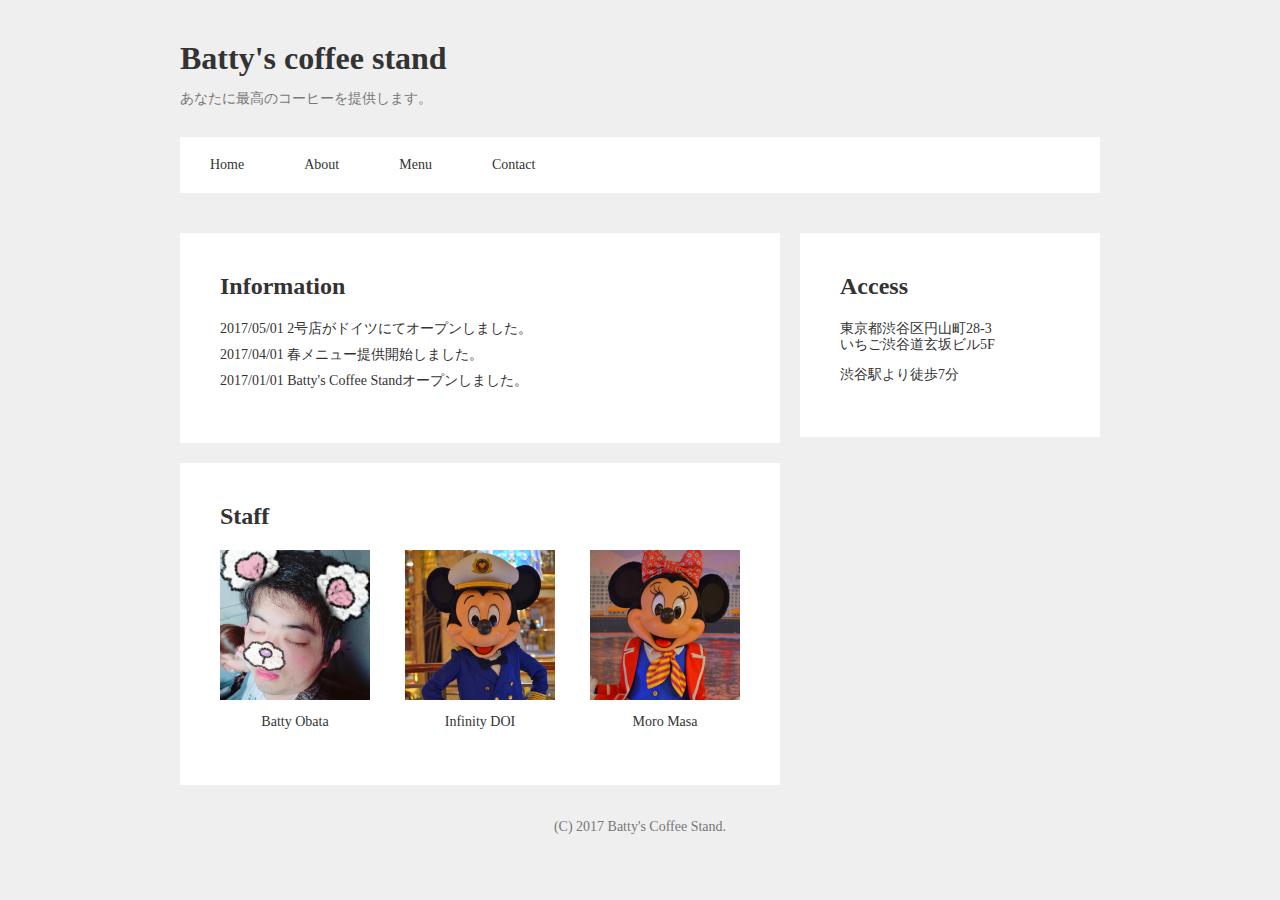
<file: batty_coffee_stand/index.html>
<!DOCTYPE HTML>
<html>
  <head>
    <meta charset="UTF-8">
    <title>Batty's Coffee Stand</title>
    <link rel="stylesheet" href="css/normalize.css">
    <link rel="stylesheet" href="css/style.css">
  </head>
  <body>
    <header>
      <div class="container">
        <div class="header-title-area">
          <h1 class="logo">Batty's coffee stand</h1>
            <p class="text-sub">あなたに最高のコーヒーを提供します。</p>
        </div>
        <ul class="header-navigation">
          <li><a href="#">Home</a></li>
          <li><a href="#">About</a></li>
          <li><a href="#">Menu</a></li>
          <li><a href="#">Contact</a></li>
        </ul>
      </div>
    </header>
    <div class="main">
      <div class="container">
        <div class="left-contents">
          <div class="card-contents">
            <h2 class="text-title">Information</h2>
            <ul class="information-list">
              <li>2017/05/01 2号店がドイツにてオープンしました。</li>
              <li>2017/04/01 春メニュー提供開始しました。</li>
              <li>2017/01/01 Batty's Coffee Standオープンしました。</li>
            </ul>
          </div>
          <div class="card-contents">
            <h2 class="text-title">Staff</h2>
            <div class="staff-list-area">
              <div class="staff-list">
                <img src="./image/noda.jpg" class="staff-image">
                <p class="staff-name">Batty Obata</p>
              </div>
              <div class="staff-list">
                <img src="./image/mickey.jpg" class="staff-image">
                <p class="staff-name">Infinity DOI</p>
              </div>
              <div class="staff-list">
                <img src="./image/minnie.jpg" class="staff-image">
                <p class="staff-name">Moro Masa</p>
              </div>
            </div>
          </div>
        </div>
        <div class="right-contents">
          <div class="card-contents">
            <h2 class="text-title">Access</h2>
              <p>東京都渋谷区円山町28-3<br>いちご渋谷道玄坂ビル5F</p>
              <p>渋谷駅より徒歩7分</p>
          </div>
        </div>
      </div>
    </div>
    <fotter>
        <p class="copyright">(C) 2017 Batty's Coffee Stand.</p>
    </fotter>
  </body>
</html>
</file>
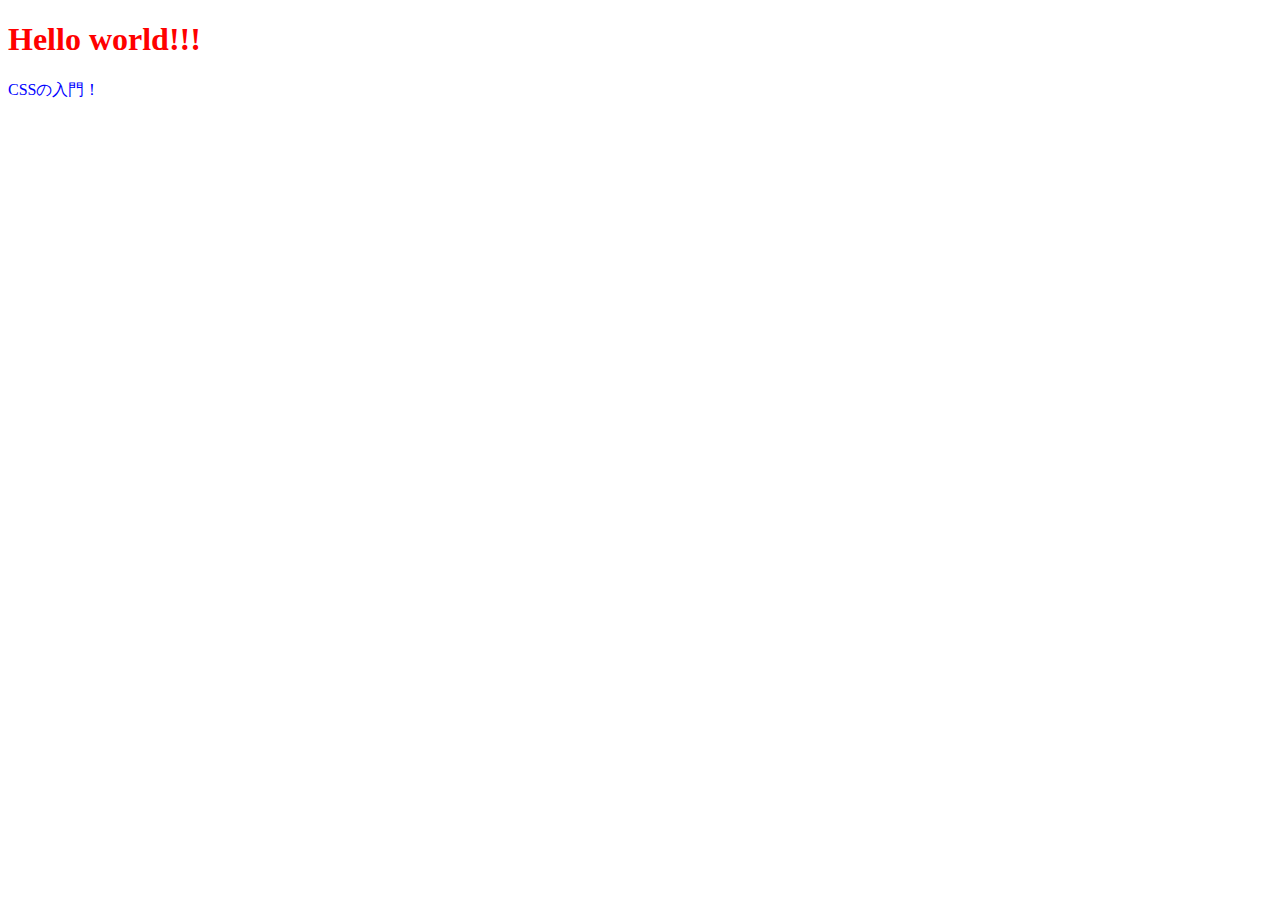
<file: css_intro/index.html>
<!DOCTYPE HTML>
<html>
<head>
  <meta charset="UTF-8" />
  <title>TECH BOOST</title>
  <link rel="stylesheet" href="css/style.css">

</head>
  <body>
    <h1 id="title">Hello world!!!</h1>
    <p class="description">CSSの入門！</p>
  </body>
</html>
</file>
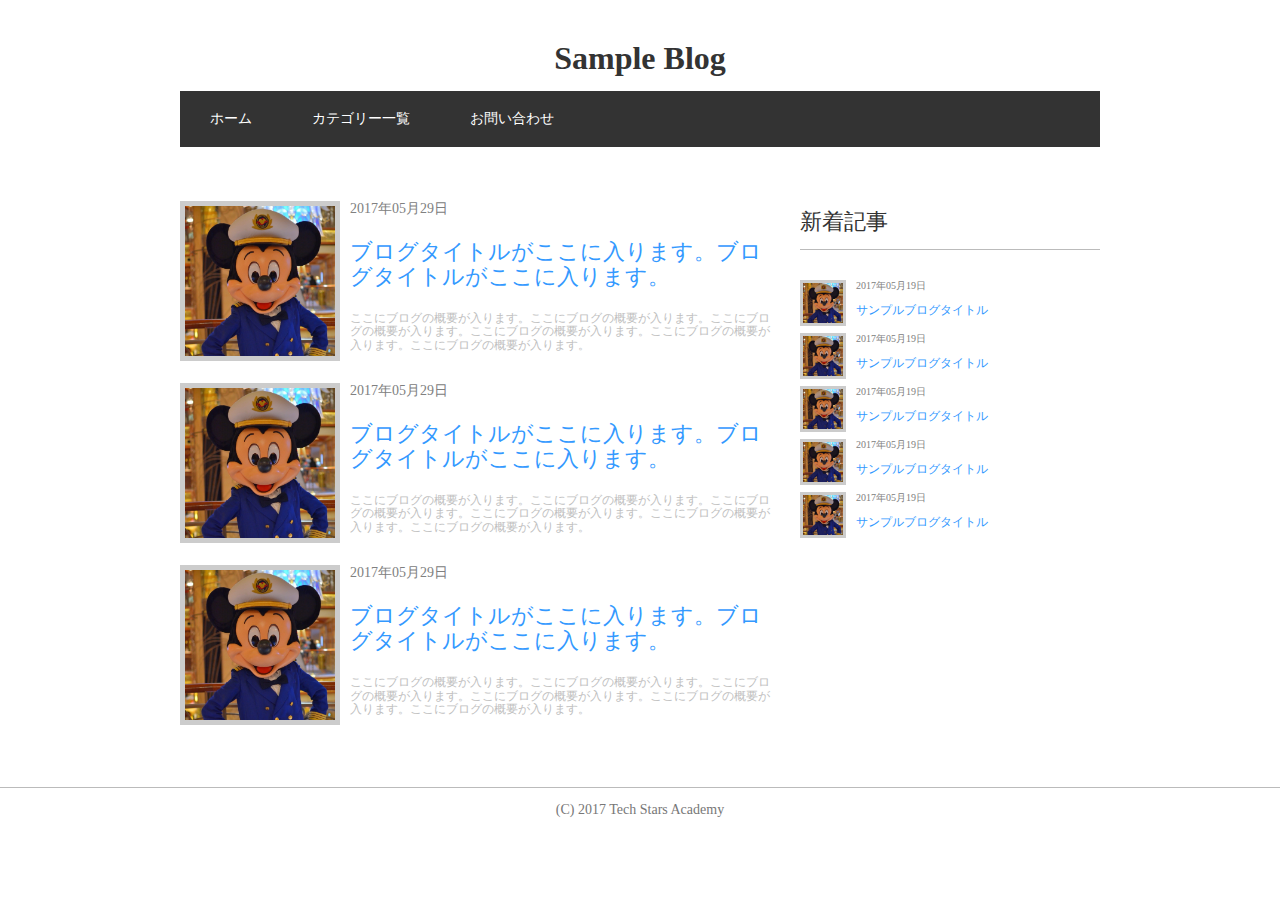
<file: sample_blog/index.html>
<!DOCTYPE HTML>
<html>
  <head>
    <meta charset="UTF-8">
    <title>Sample Blog</title>
    <link rel="stylesheet" href="css/normalize.css">
    <link rel="stylesheet" href="css/style.css">
  </head>
  <body>
    <header>
      <div class="container">
        <div class="header-title-area">
          <h1 class="logo">Sample Blog</h1>
          <ul class="header-navigation">
            <li><a href="#">ホーム</a></li>
            <li><a href="#">カテゴリー一覧</a></li>
            <li><a href="#">お問い合わせ</a></li>
          </ul>
        </div>
      </div>
    </header>
    <div class="main">
      <div class="container">
        <div class="left-contents">
          <div class="blog-contents">
            <img src="./image/mickey.jpg" class="blog-image">
            <div class="blog-header">
              <p class="blog-date">2017年05月29日</p>
              <p class="blog-title">ブログタイトルがここに入ります。ブログタイトルがここに入ります。</p>
              <p class="blog-summary">ここにブログの概要が入ります。ここにブログの概要が入ります。ここにブログの概要が入ります。ここにブログの概要が入ります。ここにブログの概要が入ります。ここにブログの概要が入ります。</p>
            </div>
          </div>
          <div class="blog-contents">
            <img src="./image/mickey.jpg" class="blog-image">
            <div class="blog-header">
              <p class="blog-date">2017年05月29日</p>
              <p class="blog-title">ブログタイトルがここに入ります。ブログタイトルがここに入ります。</p>
              <p class="blog-summary">ここにブログの概要が入ります。ここにブログの概要が入ります。ここにブログの概要が入ります。ここにブログの概要が入ります。ここにブログの概要が入ります。ここにブログの概要が入ります。</p>
            </div>
          </div>
          <div class="blog-contents">
            <img src="./image/mickey.jpg" class="blog-image">
            <div class="blog-header">
              <p class="blog-date">2017年05月29日</p>
              <p class="blog-title">ブログタイトルがここに入ります。ブログタイトルがここに入ります。</p>
              <p class="blog-summary">ここにブログの概要が入ります。ここにブログの概要が入ります。ここにブログの概要が入ります。ここにブログの概要が入ります。ここにブログの概要が入ります。ここにブログの概要が入ります。</p>
            </div>
          </div>
        </div>
        <div class="right-contents">
          <p class="new-content">新着記事</p>
          <div class="new-contents">
            <img src="./image/mickey.jpg" class="new-image">
            <div class="new-header">
              <p class="new-date">2017年05月19日</p>
              <p class="new-title">サンプルブログタイトル</p>
            </div>
          </div>
          <div class="new-contents">
            <img src="./image/mickey.jpg" class="new-image">
            <div class="new-header">
              <p class="new-date">2017年05月19日</p>
              <p class="new-title">サンプルブログタイトル</p>
            </div>
          </div>
          <div class="new-contents">
            <img src="./image/mickey.jpg" class="new-image">
            <div class="new-header">
              <p class="new-date">2017年05月19日</p>
              <p class="new-title">サンプルブログタイトル</p>
            </div>
          </div>
          <div class="new-contents">
            <img src="./image/mickey.jpg" class="new-image">
            <div class="new-header">
              <p class="new-date">2017年05月19日</p>
              <p class="new-title">サンプルブログタイトル</p>
            </div>
          </div>
          <div class="new-contents">
            <img src="./image/mickey.jpg" class="new-image">
            <div class="new-header">
              <p class="new-date">2017年05月19日</p>
              <p class="new-title">サンプルブログタイトル</p>
            </div>
          </div>
        </div>
      </div>
    </div>
    <fotter>
      <p class="copyright">(C) 2017 Tech Stars Academy</p>
    </fotter>
  </body>
</html>
</file>
<file: batty_coffee_stand/css/style.css>
body {
  background-color: #efefef;
  font-size: 14px;
  color: #333;
  margin: 0;
}

h1,h2,h3,h4,h5 {
  margin: 0 0 10px 0;
  padding: 0;
}

header {
  margin-top: 20px;
}

.container {
  width: 920px;
  margin: 0 auto 40px auto;
}

.header-title-area {
  margin-top: 40px;
  margin-bottom: 30px;
}

.logo {
  font-size: 32px;
}

.text-sub {
  color: #777;
}

.header-navigation {
  width: 100%;
  background-color: #fff;
  padding: 20px 0;
}

.header-navigation:after {
  clear: both;
  display: block;
  content: " ";
}

.header-navigation li {
  float: left;
  padding: 0 30px;
  text-align: center;
  list-style-type: none;
}

.header-navigation li a {
  color: #333;
  text-decoration: none;
}

.text-title {
  font-size: 24px;
  font-weight: bold;
  margin-top: 0;
  margin-bottom: 20px;
}

.card-contents {
  padding: 40px;
  display: block;
  margin-bottom: 20px;
  background-color: #fff;
}

.left-contents {
  width: 600px;
  margin-right: 20px;
  float: left;
}

.right-contents {
  width: 300px;
  float: left;
}

.information-list {
  list-style-type: none;
  padding-left: 0;
}

.information-list li {
  margin-bottom: 10px;
}

.staff-list-area:after {
  clear: both;
  display: block;
  content: " ";
}
.staff-list {
  width: 150px;
  margin-right: 35px;
  float: left;
}
.staff-list:last-child {
  margin-right: 0;
}
.staff-image {
  margin-bottom: 10px;
  width: 150px;
  height: 150px;
  display: block;
}

.staff-name {
  text-align: center;
}

.copyright {
  color: #777;
  text-align: center;
}

.main:after {
  clear: both;
  display: block;
  content: " ";
}
</file>
<file: css_intro/css/style.css>
#title {
  color: red;
}

.description {
  color: blue;
}
</file>
<file: sample_blog/css/style.css>
body {
  background-color: #FFFFFF;
  font-size: 14px;
  color: #333;
  margin: 0;
}

h1,h2,h3,h4,h5 {
  margin: 0 0 10px 0;
  padding: 0;
}

header {
  margin-top: 30px;
}

.container {
  width: 920px;
  margin: 0 auto 40px auto;
}

.header-title-area {
  margin-top: 40px;
  margin-bottom: 30px;
}

.logo {
  font-size: 32px;
  text-align: center;
}

.header-navigation {
  width: 100%;
  background-color: #333333;
  padding: 20px 0;
}

.header-navigation:after {
  clear: both;
  display: block;
  content: " ";
}

.header-navigation li {
  float: left;
  padding: 0 30px;
  text-align: center;
  list-style-type: none;
}

.header-navigation li a {
  color: #FFFFFF;
  text-decoration: none;
}
.left-contents {
  width: 600px;
  margin-right: 20px;
  float: left;
}

.right-contents {
  width: 300px;
  float: left;
}

.blog-image {
  margin-bottom: 10px;
  width: 150px;
  height: 150px;
  display: block;
  float: left;
  margin-right: 10px;
  border: 5px solid #CCCCCC;
}

.blog-date {
  color: #808080;
}

.blog-title {
  color: #3399FF;
  font-size: 22px;
}

.blog-summary {
  color: #C0C0C0;
  font-size: 12px;
}

.blog-contents {
  margin-bottom: 30px;
}

.new-content {
  font-size: 22px;
  margin-bottom: 30px;
  padding-bottom: 15px;
  border-bottom: solid 1px #BBBBBB;
}

.new-image {
  /*margin-bottom: 10px;*/
  width: 40px;
  height: 40px;
  display: block;
  float: left;
  margin-right: 10px;
  border: 3px solid #CCCCCC;
}

.new-image {
 clear: both;
 display: block;
 content: " ";
}

.new-header {
  height: 43px;
}

.new-date {
  color: #808080;
  font-size: 10px;
}

.new-title {
  color: #3399FF;
  font-size: 12px;
}

.new-contents {
  margin-bottom: 10px
}

.main {
  /*margin-bottom: 20px;*/
  padding-bottom: 40px;
  border-bottom: solid 1px #BBBBBB;
}

.copyright {
  color: #777;
  text-align: center;
}

.main:after {
  clear: both;
  display: block;
  content: " ";
}
</file>
